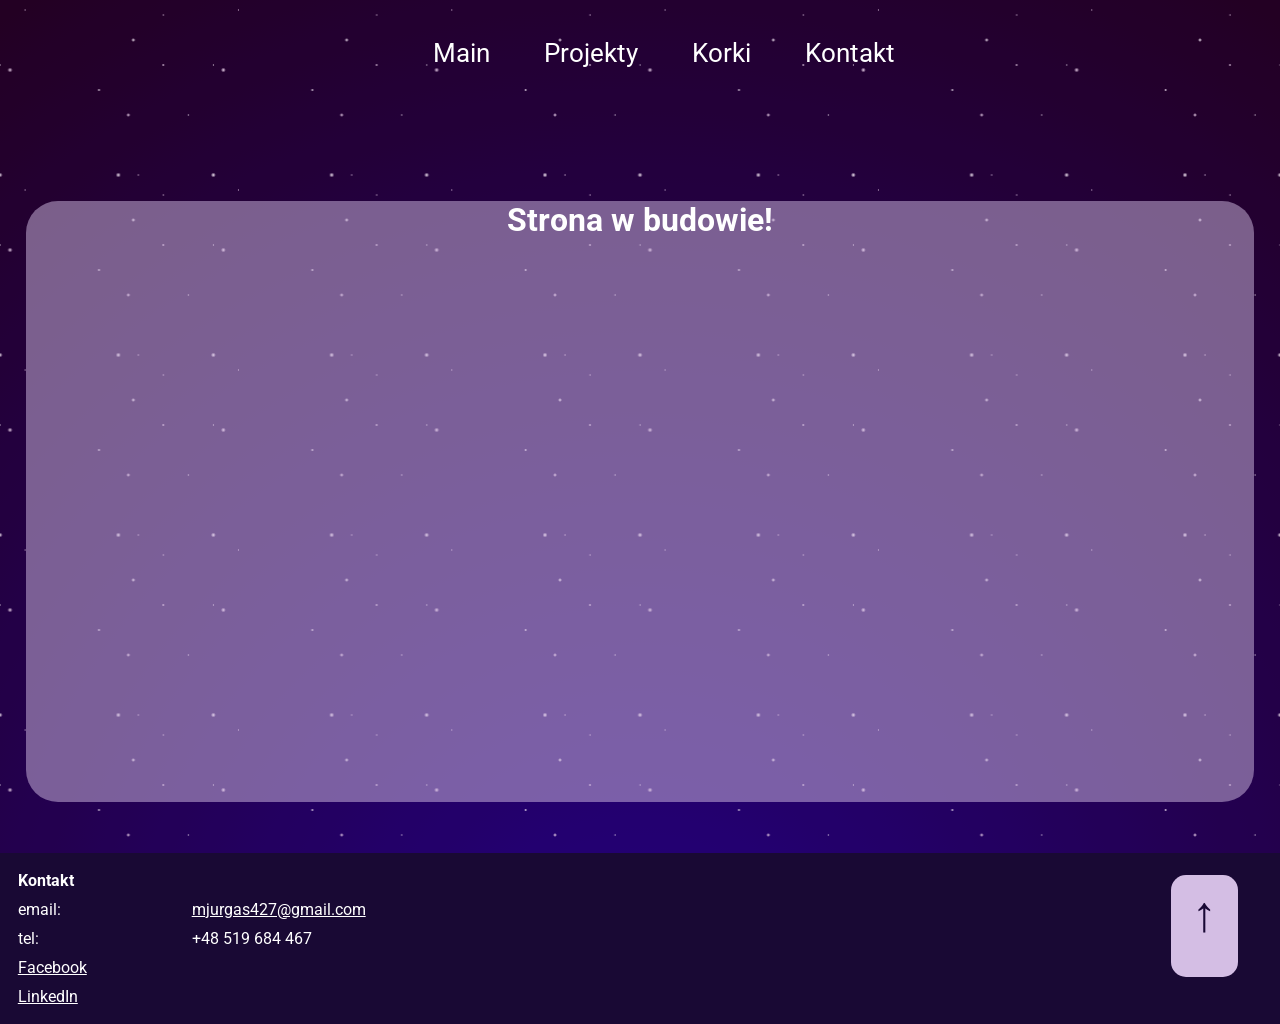
<file: pods/CV/cv.html>
<!DOCTYPE html>
<html lang="pl">
<head>
    <meta charset="UTF-8">
    <meta name="viewport" content="width=device-width, initial-scale=1.0">
    <meta name="description" content="Strona portfolio zawierająca projekty">
    <meta name="author" content="Michał Saranov Jurgaś"> 
    <meta name="keywords" content="saranov, Saranov, srnv, Informatyk, sosnowiec, korepetycje, matematyka, liceum">
    <meta name="viewport" content="width=device-width, initial-scale=1.0">
    <link rel="preconnect" href="https://fonts.googleapis.com">
    <link rel="preconnect" href="https://fonts.gstatic.com" crossorigin>
    <link href="https://fonts.googleapis.com/css2?family=Roboto:ital,wght@0,100..900;1,100..900&display=swap" rel="stylesheet">  
    <link rel="stylesheet" href="../../style/style.css">
    <link rel="stylesheet" href="./styleprojekty/style.css">
    <link rel="stylesheet" href="./styleprojekty/top.css">
    <link rel="stylesheet" href="./styleprojekty/main.css">
    <link rel="stylesheet" href="./styleprojekty/bot.css">
    <link rel="apple-touch-icon" sizes="180x180" href="../../img/favicon_io/apple-touch-icon.png">
    <link rel="icon" type="image/png" sizes="32x32" href="../../img/favicon_io/favicon-32x32.png">
    <link rel="icon" type="image/png" sizes="16x16" href="../../img/favicon_io/favicon-16x16.png">
    <link rel="manifest" href="../../img/favicon_io/site.webmanifest">
    <title>srnv.pl -> CV</title>

</head>
<body>
    <div class="top">
        <div class="top-link" id="top">
                <a href="../../index.html">Main</a>
                <a href="../projekty/projekty.html">Projekty</a>
                <a href="../korki/korki.html">Korki</a>
                <a href="../kontakt/kontakt.html">Kontakt</a>
        </div>
    </div>
    <div class="main">
        <h1 style="text-align: center;">Strona w budowie!</h1>
    </div>
        <div class="bottom">
         <div class="bot">
            <div class="lewy">
                <div class="bot-tabela" role="region" tabindex="0">
                    <table>
                        <thead>
                            <tr>
                                <th>Kontakt</th>
                                <th><br></th>
                            </tr>
                        </thead>
                        <tbody>
                            <tr>
                                <td>email:&nbsp;</td>
                                <td><a href="mailto:mjurgas427@gmail.com" target="_blank" style="text-decoration: underline;">mjurgas427@gmail.com</a><br></td>
                            </tr>
                            <tr>
                                <td>tel:</td>
                                <td>+48 519 684 467&nbsp;<br></td>
                            </tr>
                            <tr>
                                <td><a href="https://www.facebook.com/saranovvv" target="_blank" style="text-decoration: underline;">Facebook</a></td>
                                <td></td>
                            </tr>
                            <tr>
                                <td><a href="https://www.linkedin.com/in/michał-jurgaś-aa981a3b7/" target="_blank" style="text-decoration: underline; ">LinkedIn</a></td>
                                <td></td>
                            </tr>
                        </tbody>
                    </table>
                </div>
            </div>

            
             <a href="#top" class="pwrt">&uarr;</a>
        </div>
    </div>
    <div class="space stars1"></div>
    <div class="space stars2"></div>
    <div class="space stars3"></div>
</body>
</html>
</file>
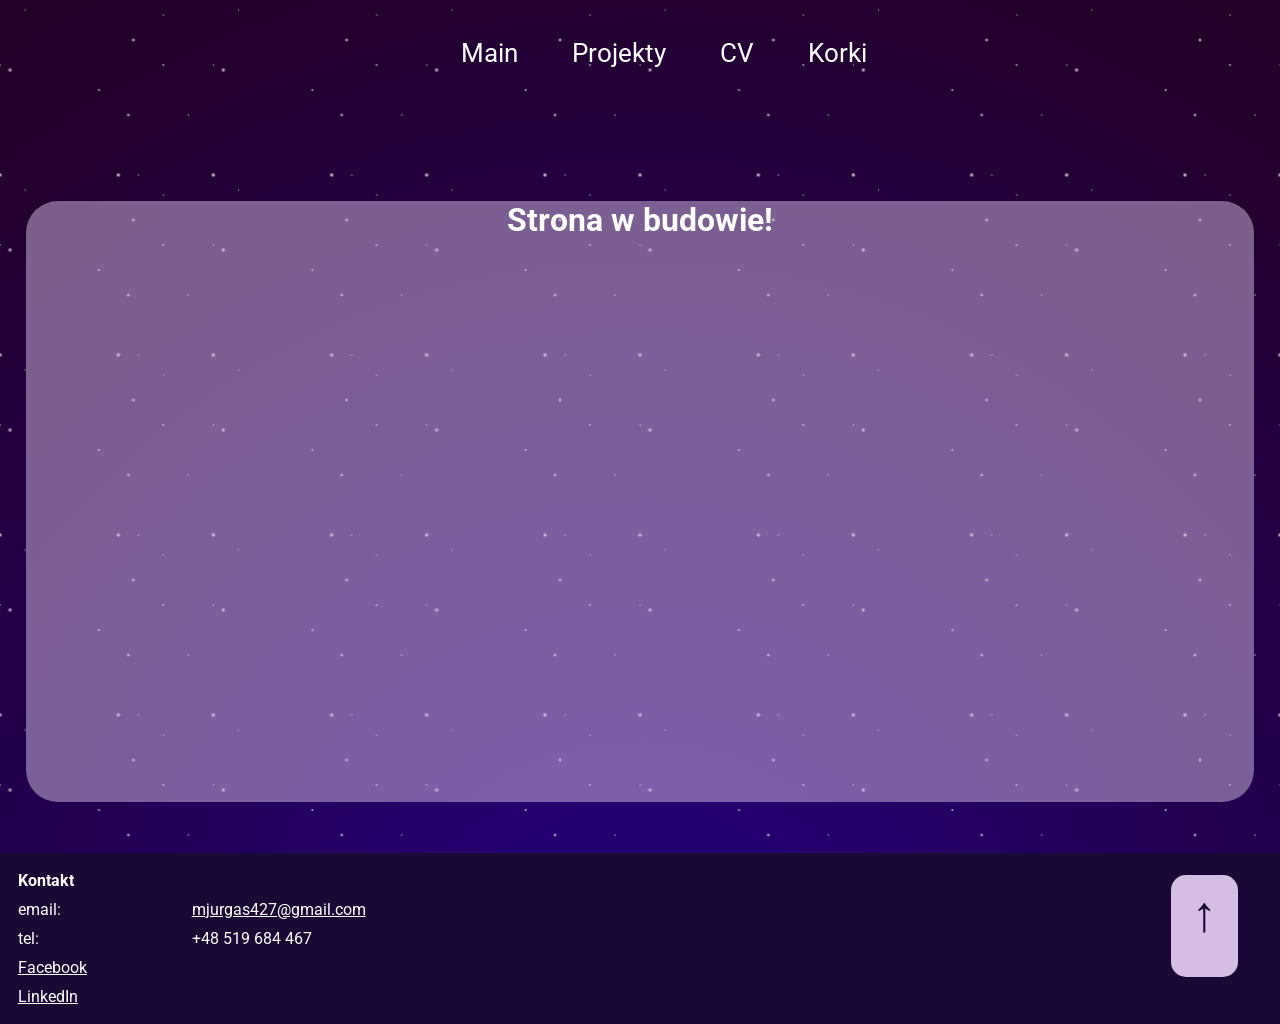
<file: pods/kontakt/kontakt.html>
<!DOCTYPE html>
<html lang="pl">
<head>
    <meta charset="UTF-8">
    <meta name="viewport" content="width=device-width, initial-scale=1.0">
    <meta name="description" content="Strona portfolio zawierająca projekty">
    <meta name="author" content="Michał Saranov Jurgaś"> 
    <meta name="keywords" content="saranov, Saranov, srnv, Informatyk, sosnowiec, korepetycje, matematyka, liceum">
    <meta name="viewport" content="width=device-width, initial-scale=1.0">
    <link rel="preconnect" href="https://fonts.googleapis.com">
    <link rel="preconnect" href="https://fonts.gstatic.com" crossorigin>
    <link href="https://fonts.googleapis.com/css2?family=Roboto:ital,wght@0,100..900;1,100..900&display=swap" rel="stylesheet">  
    <link rel="stylesheet" href="../../style/style.css">
    <link rel="stylesheet" href="./styleprojekty/style.css">
    <link rel="stylesheet" href="./styleprojekty/top.css">
    <link rel="stylesheet" href="./styleprojekty/main.css">
    <link rel="stylesheet" href="./styleprojekty/bot.css">
    <link rel="apple-touch-icon" sizes="180x180" href="../../img/favicon_io/apple-touch-icon.png">
    <link rel="icon" type="image/png" sizes="32x32" href="../../img/favicon_io/favicon-32x32.png">
    <link rel="icon" type="image/png" sizes="16x16" href="../../img/favicon_io/favicon-16x16.png">
    <link rel="manifest" href="../../img/favicon_io/site.webmanifest">
    <title>srnv.pl -> Kontakt</title>

</head>
<body>
    <div class="top">
        <div class="top-link" id="top">
                <a href="../../index.html">Main</a>
                <a href="../projekty/projekty.html">Projekty</a>
                <a href="../CV/cv.html">CV</a>
                <a href="../korki/korki.html">Korki</a>
        </div>
    </div>
    <div class="main">
        <h1 style="text-align: center;">Strona w budowie!</h1>
    </div>
        <div class="bottom">
         <div class="bot">
            <div class="lewy">
                <div class="bot-tabela" role="region" tabindex="0">
                    <table>
                        <thead>
                            <tr>
                                <th>Kontakt</th>
                                <th><br></th>
                            </tr>
                        </thead>
                        <tbody>
                            <tr>
                                <td>email:&nbsp;</td>
                                <td><a href="mailto:mjurgas427@gmail.com" target="_blank" style="text-decoration: underline;">mjurgas427@gmail.com</a><br></td>
                            </tr>
                            <tr>
                                <td>tel:</td>
                                <td>+48 519 684 467&nbsp;<br></td>
                            </tr>
                            <tr>
                                <td><a href="https://www.facebook.com/saranovvv" target="_blank" style="text-decoration: underline;">Facebook</a></td>
                                <td></td>
                            </tr>
                            <tr>
                                <td><a href="https://www.linkedin.com/in/michał-jurgaś-aa981a3b7/" target="_blank" style="text-decoration: underline; ">LinkedIn</a></td>
                                <td></td>
                            </tr>
                        </tbody>
                    </table>
                </div>
            </div>

            
             <a href="#top" class="pwrt">&uarr;</a>
        </div>
    </div>
    <div class="space stars1"></div>
    <div class="space stars2"></div>
    <div class="space stars3"></div>
</body>
</html>
</file>
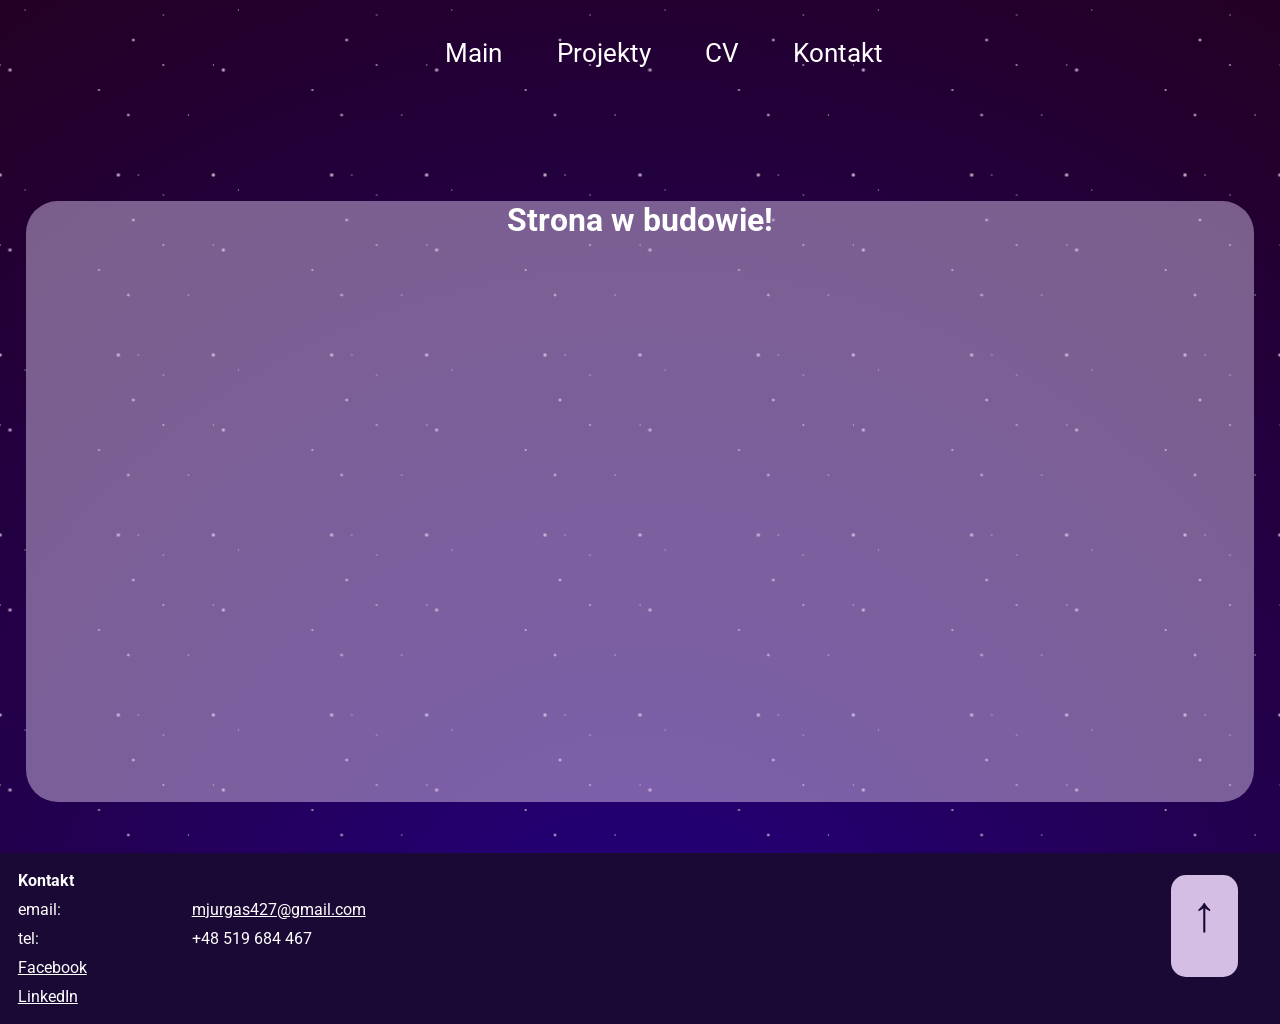
<file: pods/korki/korki.html>
<!DOCTYPE html>
<html lang="pl">
<head>
    <meta charset="UTF-8">
    <meta name="viewport" content="width=device-width, initial-scale=1.0">
    <meta name="description" content="Strona portfolio zawierająca projekty">
    <meta name="author" content="Michał Saranov Jurgaś"> 
    <meta name="keywords" content="saranov, Saranov, srnv, Informatyk, sosnowiec, korepetycje, matematyka, liceum">
    <meta name="viewport" content="width=device-width, initial-scale=1.0">
    <link rel="preconnect" href="https://fonts.googleapis.com">
    <link rel="preconnect" href="https://fonts.gstatic.com" crossorigin>
    <link href="https://fonts.googleapis.com/css2?family=Roboto:ital,wght@0,100..900;1,100..900&display=swap" rel="stylesheet">  
    <link rel="stylesheet" href="../../style/style.css">
    <link rel="stylesheet" href="./styleprojekty/style.css">
    <link rel="stylesheet" href="./styleprojekty/top.css">
    <link rel="stylesheet" href="./styleprojekty/main.css">
    <link rel="stylesheet" href="./styleprojekty/bot.css">
    <link rel="apple-touch-icon" sizes="180x180" href="../../img/favicon_io/apple-touch-icon.png">
    <link rel="icon" type="image/png" sizes="32x32" href="../../img/favicon_io/favicon-32x32.png">
    <link rel="icon" type="image/png" sizes="16x16" href="../../img/favicon_io/favicon-16x16.png">
    <link rel="manifest" href="../../img/favicon_io/site.webmanifest">
    <title>srnv.pl -> Korki</title>

</head>
<body>
    <div class="top">
        <div class="top-link" id="top">
                <a href="../../index.html">Main</a>
                <a href="../projekty/projekty.html">Projekty</a>
                <a href="">CV</a>
                <a href="../kontakt/kontakt.html">Kontakt</a>
        </div>
    </div>
    <div class="main">
        <h1 style="text-align: center;">Strona w budowie!</h1>
    </div>
        <div class="bottom">
         <div class="bot">
            <div class="lewy">
                <div class="bot-tabela" role="region" tabindex="0">
                    <table>
                        <thead>
                            <tr>
                                <th>Kontakt</th>
                                <th><br></th>
                            </tr>
                        </thead>
                        <tbody>
                            <tr>
                                <td>email:&nbsp;</td>
                                <td><a href="mailto:mjurgas427@gmail.com" target="_blank" style="text-decoration: underline;">mjurgas427@gmail.com</a><br></td>
                            </tr>
                            <tr>
                                <td>tel:</td>
                                <td>+48 519 684 467&nbsp;<br></td>
                            </tr>
                            <tr>
                                <td><a href="https://www.facebook.com/saranovvv" target="_blank" style="text-decoration: underline;">Facebook</a></td>
                                <td></td>
                            </tr>
                            <tr>
                                <td><a href="https://www.linkedin.com/in/michał-jurgaś-aa981a3b7/" target="_blank" style="text-decoration: underline; ">LinkedIn</a></td>
                                <td></td>
                            </tr>
                        </tbody>
                    </table>
                </div>
            </div>

            
             <a href="#top" class="pwrt">&uarr;</a>
        </div>
    </div>
    <div class="space stars1"></div>
    <div class="space stars2"></div>
    <div class="space stars3"></div>
</body>
</html>
</file>
<file: style/style.css>
*{
    box-sizing: border-box;
    margin: 0;
    padding: 0;
    scroll-behavior: smooth;
  }

body{
        background: radial-gradient(circle at bottom, navy 0, black 100%);
        height: 100%;
        font-family: "Roboto", sans-serif;
        color: white;
        display: grid;
        grid-template-rows: 1fr 1fr 0fr;
}

a{
    text-decoration: none;
    color: white;
}

.space {
  background: rgba(128, 0, 128, 0.1) center / 12.5rem 12.5rem round;
  bottom: 0;
  left: 0;
  position: fixed;
  right: 0;
  top: 0;
  z-index: -1;
}

.stars1 {
  animation: space 180s ease-in-out infinite;
  background-image:
    radial-gradient(
      0.0625rem 0.0625rem at 1.5625rem 0.3125rem, 
      white, 
      rgba(255, 255, 255, 0)
    ),
    radial-gradient(
      0.0625rem 0.0625rem at 3.125rem 1.5625rem, 
      white, 
      rgba(255, 255, 255, 0)
    ),
    radial-gradient(
      0.0625rem 0.0625rem at 7.8125rem 1.25rem, 
      white, 
      rgba(255, 255, 255, 0)
    ),
    radial-gradient(
      0.0938rem 0.0938rem at 3.125rem 4.6875rem, 
      white, 
      rgba(255, 255, 255, 0)
    ),
    radial-gradient(
      0.125rem 0.125rem at 0.9375rem 7.8125rem, 
      white, 
      rgba(255, 255, 255, 0)
    ),
    radial-gradient(
      0.1563rem 0.1563rem at 6.875rem 5rem, 
      white, 
      rgba(255, 255, 255, 0)
    );
}
.stars2 {
  animation: space 240s ease-in-out infinite;
  background-image:
    radial-gradient(
      0.0625rem 0.0625rem at 4.6875rem 7.8125rem, 
      white, 
      rgba(255, 255, 255, 0)
    ),
    radial-gradient(
      0.0625rem 0.0625rem at 6.25rem 4.6875rem, 
      white, 
      rgba(255, 255, 255, 0)
    ),
    radial-gradient(
      0.0938rem 0.0938rem at 12.4375rem 6.25rem, 
      white, 
      rgba(255, 255, 255, 0)
    ),
    radial-gradient(
      0.125rem 0.125rem at 1.25rem 3.125rem, 
      white, 
      rgba(255, 255, 255, 0)
    ),
    radial-gradient(
      0.1563rem 0.1563rem at 6.25rem 0.3125rem, 
      white, 
      rgba(255, 255, 255, 0)
    ),
    radial-gradient(
      0.1563rem 0.1563rem at 0.3125rem 0.3125rem, 
      white, 
      rgba(255, 255, 255, 0)
    );
.stars3 {
  animation: space 300s ease-in-out infinite;
  background-image:
    radial-gradient(
      0.0625rem 0.0625rem at 0.625rem 0.625rem, 
      white, 
      rgba(255, 255, 255, 0)
    ),
    radial-gradient(
      0.0625rem 0.0625rem at 9.375rem 9.375rem, 
      white, 
      rgba(255, 255, 255, 0)
    ),
    radial-gradient(
      0.0938rem 0.0938rem at 3.75rem 10.625rem, 
      white, 
      rgba(255, 255, 255, 0)
    ),
    radial-gradient(
      0.0938rem 0.0938rem at 10.9375rem 11.25rem, 
      white, 
      rgba(255, 255, 255, 0)
    ),
    radial-gradient(
      0.125rem 0.125rem at 12.1875rem 5.9375rem, 
      white, 
      rgba(255, 255, 255, 0)
    ),
    radial-gradient(
      0.1563rem 0.1563rem at 5.9375rem 9.0625rem, 
      white, 
      rgba(255, 255, 255, 0)
    );
}
}

@keyframes space {
  40% {
    opacity: 0.75;
  }
  50% {
    opacity: 0.25;
  }
  60% {
    opacity: 0.75;
  }
  100% {
    transform: rotate(360deg);
  }
}
</file>
<file: pods/CV/styleprojekty/style.css>
body{
    grid-template-rows: 1fr 4fr 0fr;
    row-gap: 5%;
}
</file>
<file: pods/CV/styleprojekty/top.css>
.top-link{
    text-align: center;
    width: 100%;
    font-size: clamp(1.375rem, 2vw, 4rem);
    padding: 3%;
    display: -ms-inline-grid;
}
.top-link > a{
    /* margin: 2%; */
    margin-left: 4%;
}
.top-tytul{
    text-align: center;
}
</file>
<file: pods/CV/styleprojekty/main.css>
.main{
    background-color: rgba(212, 190, 228, 0.5); 
    width: 96%;
    margin-left: 2%;
    border-radius: 2rem;
    display: grid;
    grid-template-rows: 1fr 10fr;
}
</file>
<file: pods/CV/styleprojekty/bot.css>
.bot{
    float: left;
    width: 100%;
    /* height: 12.5rem; */
    background-color: #190934;
    opacity: 1;
    color: white;
    padding: 1%;
    display: grid;
    grid-template-columns: 12fr 1fr;
}

.bot-tabela {
    overflow: auto;
    width: 100%;
}

.bot-tabela table {
    border: 0.0625rem none #dededf;
    height: 100%;
    width: 50%;
    table-layout: auto;
    border-collapse: collapse;
    border-spacing: 0.0625rem;
    text-align: left;
}

.bot-tabela caption {
    caption-side: top;
    text-align: left;
}

.bot-tabela th {
    border: 0.0625rem none #dededf;
    background-color: #190934;
    color: #ffffff;
    padding: 0.3125rem;
}

.bot-tabela td {
    border: 0.0625rem none #dededf;
    background-color: #190934;
    color: #ffffff;
    padding: 0.3125rem;
}

.pwrt{
    background-color: #D4BEE4;
    float: right;
    text-align: center;
    font-size: 3.125rem;
    color: #190934;
    margin-right: 5%;
    margin-top: 10%;
    padding-top: 10%;
    /* border-radius: 3.125rem; */
    border-radius: 0.9375rem;
    transition: ease-in 2s;
    transition: ease-out 1s;
    height: 70%;
    width: 70%;

}
.pwrt:hover{
    background-color: #190934;
    color: #D4BEE4;
    transform: rotate(360deg);
    border: 0.125rem solid #D4BEE4;
}
</file>
<file: pods/kontakt/styleprojekty/style.css>
body{
    grid-template-rows: 1fr 4fr 0fr;
    row-gap: 5%;
}
</file>
<file: pods/kontakt/styleprojekty/top.css>
.top-link{
    text-align: center;
    width: 100%;
    font-size: clamp(1.375rem, 2vw, 4rem);
    padding: 3%;
    display: -ms-inline-grid;
}
.top-link > a{
    /* margin: 2%; */
    margin-left: 4%;
}
.top-tytul{
    text-align: center;
}
</file>
<file: pods/kontakt/styleprojekty/main.css>
.main{
    background-color: rgba(212, 190, 228, 0.5); 
    width: 96%;
    margin-left: 2%;
    border-radius: 2rem;
    display: grid;
    grid-template-rows: 1fr 10fr;
}
</file>
<file: pods/kontakt/styleprojekty/bot.css>
.bot{
    float: left;
    width: 100%;
    /* height: 12.5rem; */
    background-color: #190934;
    opacity: 1;
    color: white;
    padding: 1%;
    display: grid;
    grid-template-columns: 12fr 1fr;
}

.bot-tabela {
    overflow: auto;
    width: 100%;
}

.bot-tabela table {
    border: 0.0625rem none #dededf;
    height: 100%;
    width: 50%;
    table-layout: auto;
    border-collapse: collapse;
    border-spacing: 0.0625rem;
    text-align: left;
}

.bot-tabela caption {
    caption-side: top;
    text-align: left;
}

.bot-tabela th {
    border: 0.0625rem none #dededf;
    background-color: #190934;
    color: #ffffff;
    padding: 0.3125rem;
}

.bot-tabela td {
    border: 0.0625rem none #dededf;
    background-color: #190934;
    color: #ffffff;
    padding: 0.3125rem;
}

.pwrt{
    background-color: #D4BEE4;
    float: right;
    text-align: center;
    font-size: 3.125rem;
    color: #190934;
    margin-right: 5%;
    margin-top: 10%;
    padding-top: 10%;
    /* border-radius: 3.125rem; */
    border-radius: 0.9375rem;
    transition: ease-in 2s;
    transition: ease-out 1s;
    height: 70%;
    width: 70%;

}
.pwrt:hover{
    background-color: #190934;
    color: #D4BEE4;
    transform: rotate(360deg);
    border: 0.125rem solid #D4BEE4;
}
</file>
<file: pods/korki/styleprojekty/style.css>
body{
    grid-template-rows: 1fr 4fr 0fr;
    row-gap: 5%;
}
</file>
<file: pods/korki/styleprojekty/top.css>
.top-link{
    text-align: center;
    width: 100%;
    font-size: clamp(1.375rem, 2vw, 4rem);
    padding: 3%;
    display: -ms-inline-grid;
}
.top-link > a{
    /* margin: 2%; */
    margin-left: 4%;
}
.top-tytul{
    text-align: center;
}
</file>
<file: pods/korki/styleprojekty/main.css>
.main{
    background-color: rgba(212, 190, 228, 0.5); 
    width: 96%;
    margin-left: 2%;
    border-radius: 2rem;
    display: grid;
    grid-template-rows: 1fr 10fr;
}
</file>
<file: pods/korki/styleprojekty/bot.css>
.bot{
    float: left;
    width: 100%;
    /* height: 12.5rem; */
    background-color: #190934;
    opacity: 1;
    color: white;
    padding: 1%;
    display: grid;
    grid-template-columns: 12fr 1fr;
}

.bot-tabela {
    overflow: auto;
    width: 100%;
}

.bot-tabela table {
    border: 0.0625rem none #dededf;
    height: 100%;
    width: 50%;
    table-layout: auto;
    border-collapse: collapse;
    border-spacing: 0.0625rem;
    text-align: left;
}

.bot-tabela caption {
    caption-side: top;
    text-align: left;
}

.bot-tabela th {
    border: 0.0625rem none #dededf;
    background-color: #190934;
    color: #ffffff;
    padding: 0.3125rem;
}

.bot-tabela td {
    border: 0.0625rem none #dededf;
    background-color: #190934;
    color: #ffffff;
    padding: 0.3125rem;
}

.pwrt{
    background-color: #D4BEE4;
    float: right;
    text-align: center;
    font-size: 3.125rem;
    color: #190934;
    margin-right: 5%;
    margin-top: 10%;
    padding-top: 10%;
    /* border-radius: 3.125rem; */
    border-radius: 0.9375rem;
    transition: ease-in 2s;
    transition: ease-out 1s;
    height: 70%;
    width: 70%;

}
.pwrt:hover{
    background-color: #190934;
    color: #D4BEE4;
    transform: rotate(360deg);
    border: 0.125rem solid #D4BEE4;
}
</file>
